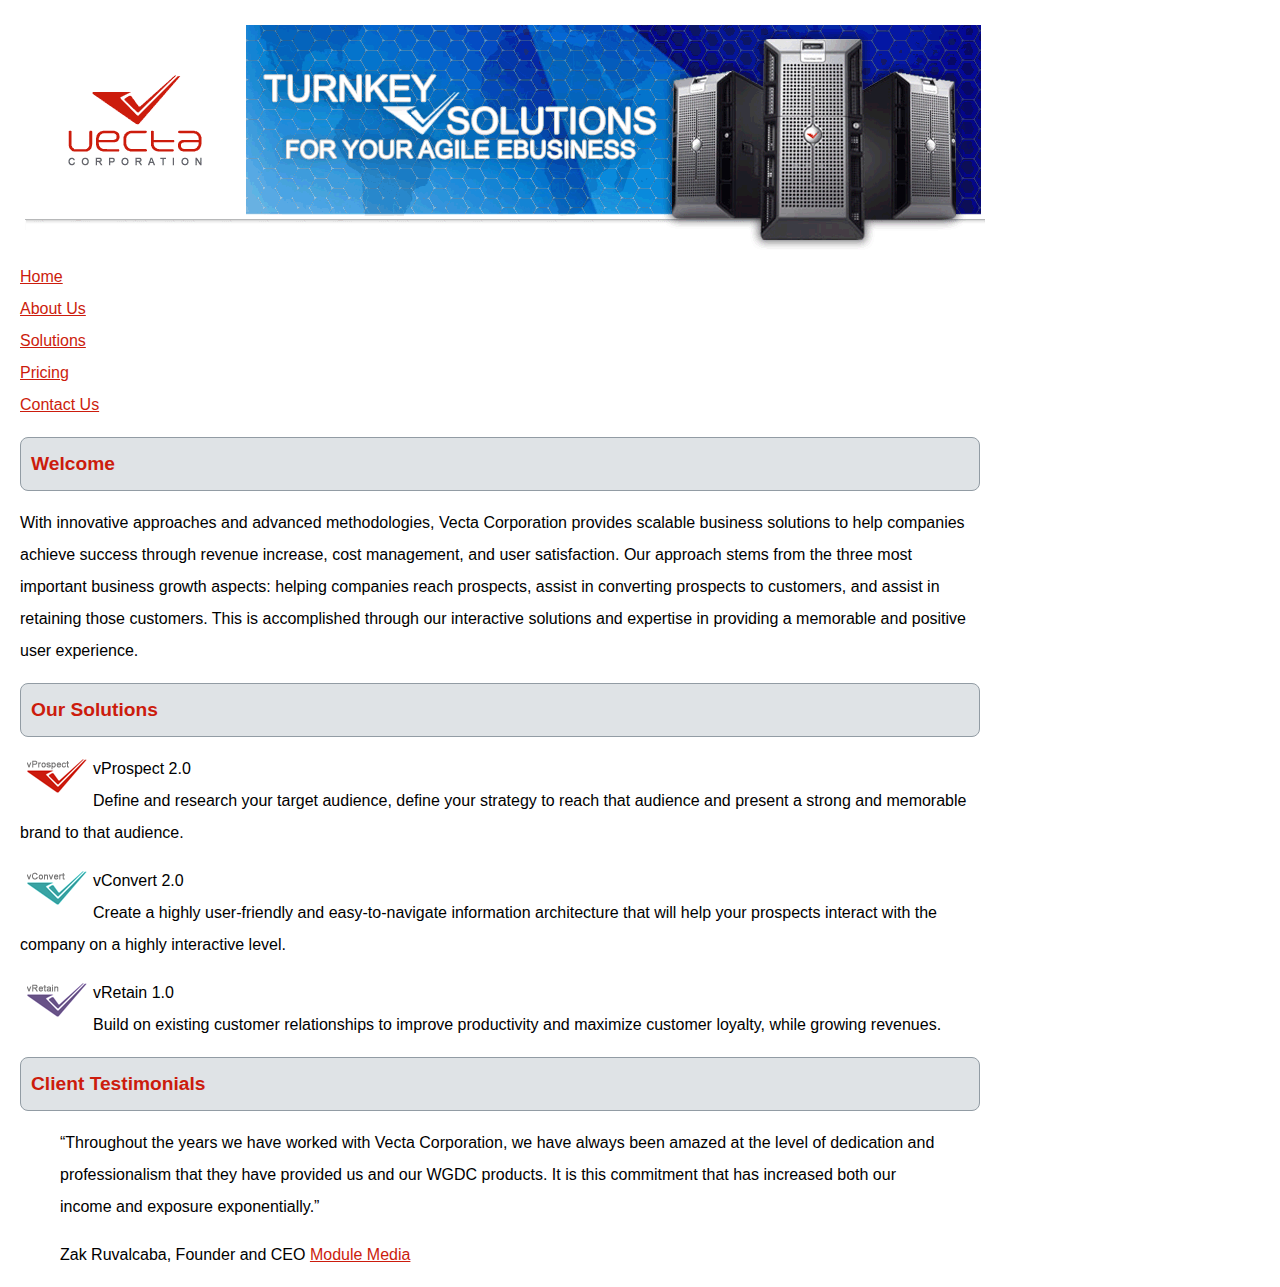
<file: beginning/part2/vectacorp/index.html>
<!DOCTYPE html>
<html lang="en">
  <head>
    <meta charset="utf-8" />
    <title>Welcome to Vecta Corporation</title>
    <link href="../styles/styles.css" rel="stylesheet" />
  </head>

  <body>
    <img src="images/header.gif" alt="" />
    <ul>
      <li><a href="index.html">Home</a></li>
      <li><a href="aboutus.html">About Us</a></li>
      <li><a href="solutions.html">Solutions</a></li>
      <li><a href="pricing.html">Pricing</a></li>
      <li><a href="contactus.html">Contact Us</a></li>
    </ul>
    <h2>Welcome</h2>
    <p>
      With innovative approaches and advanced methodologies, Vecta Corporation
      provides scalable business solutions to help companies achieve success
      through revenue increase, cost management, and user satisfaction. Our
      approach stems from the three most important business growth aspects:
      helping companies reach prospects, assist in converting prospects to
      customers, and assist in retaining those customers. This is accomplished
      through our interactive solutions and expertise in providing a memorable
      and positive user experience.
    </p>
    <h2>Our Solutions</h2>
    <p>
      <img src="images/logo_vprospect.gif" alt="" />
      vProspect 2.0<br />
      Define and research your target audience, define your strategy to reach
      that audience and present a strong and memorable brand to that audience.
    </p>
    <p>
      <img src="images/logo_vconvert.gif" alt="" />
      vConvert 2.0<br />
      Create a highly user-friendly and easy-to-navigate information
      architecture that will help your prospects interact with the company on a
      highly interactive level.
    </p>
    <p>
      <img src="images/logo_vretain.gif" alt="" />
      vRetain 1.0<br />
      Build on existing customer relationships to improve productivity and
      maximize customer loyalty, while growing revenues.
    </p>
    <h2>Client Testimonials</h2>
    <blockquote>
      <q
        >Throughout the years we have worked with Vecta Corporation, we have
        always been amazed at the level of dedication and professionalism that
        they have provided us and our WGDC products. It is this commitment that
        has increased both our income and exposure exponentially.</q
      >
    </blockquote>
    <blockquote>
      Zak Ruvalcaba, Founder and CEO
      <a href="http://www.modulemedia.com" target="_blank">Module Media</a>
    </blockquote>
  </body>
</html>
</file>
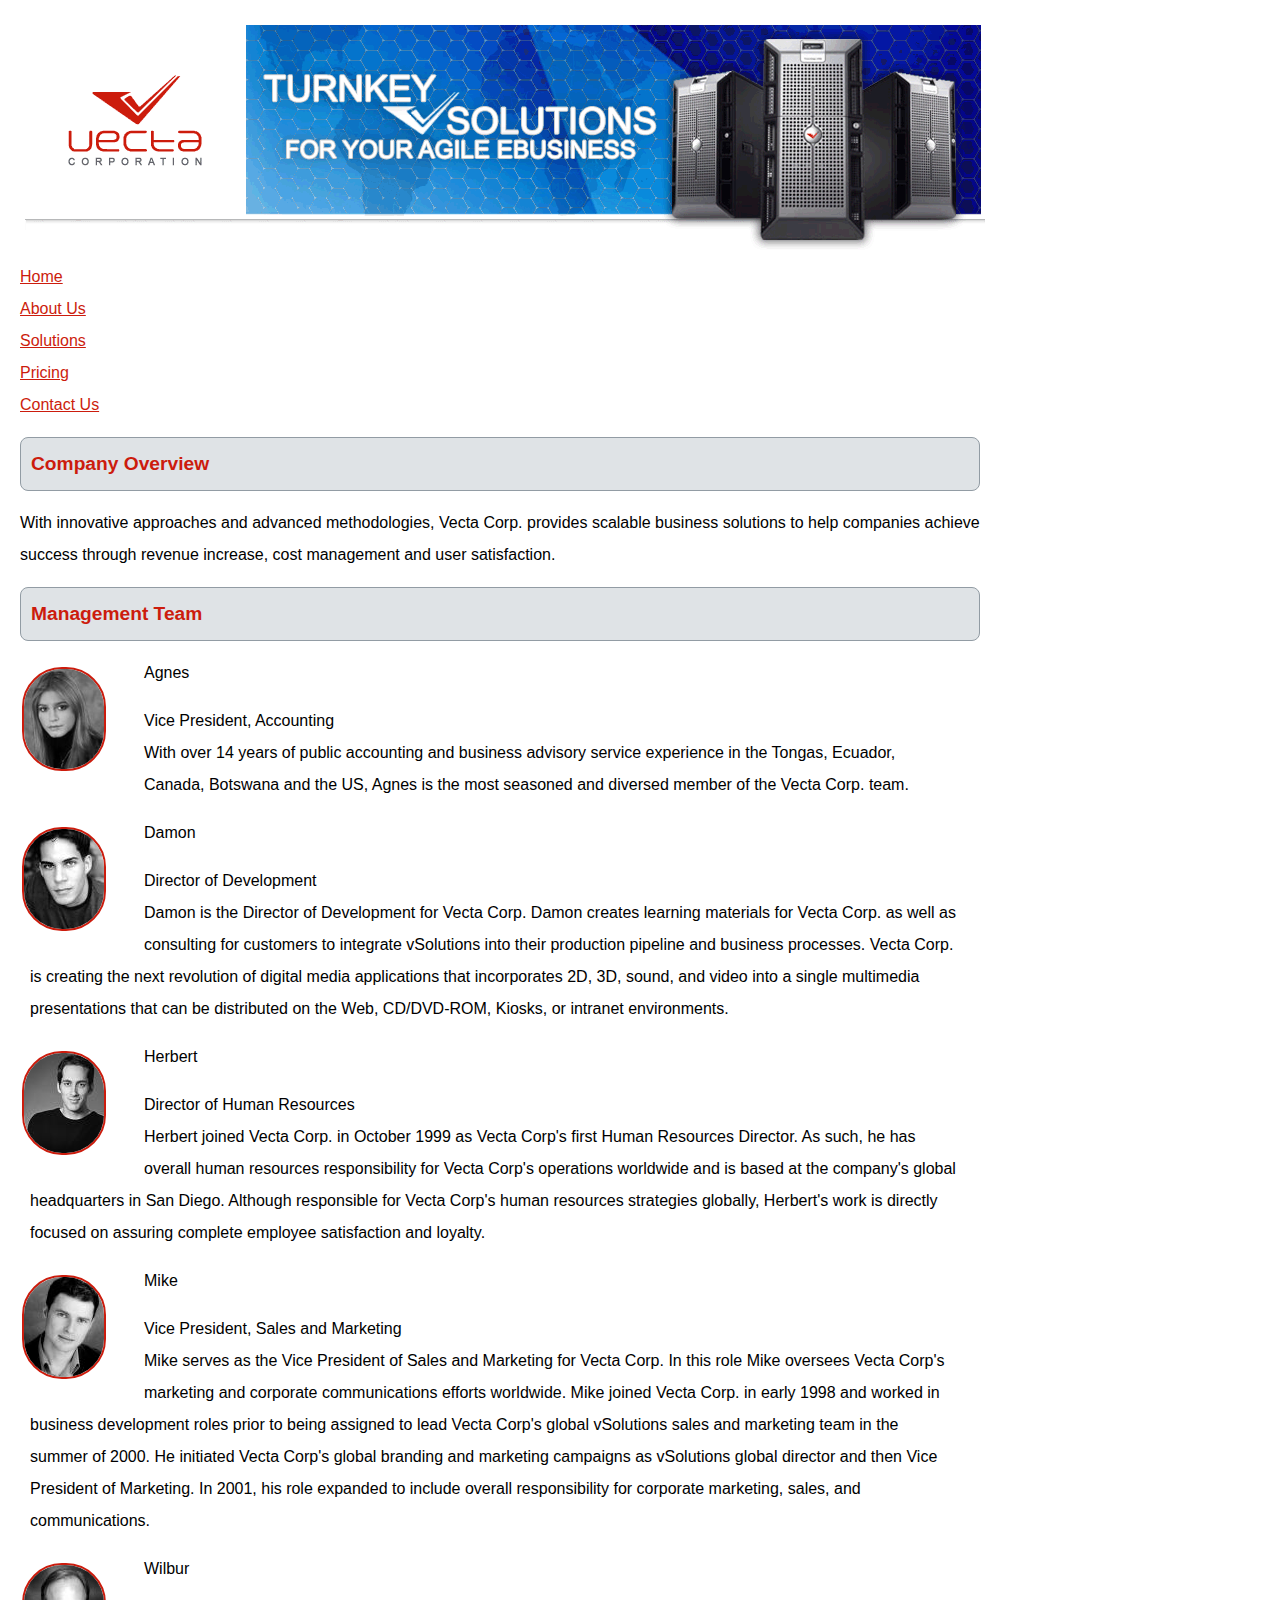
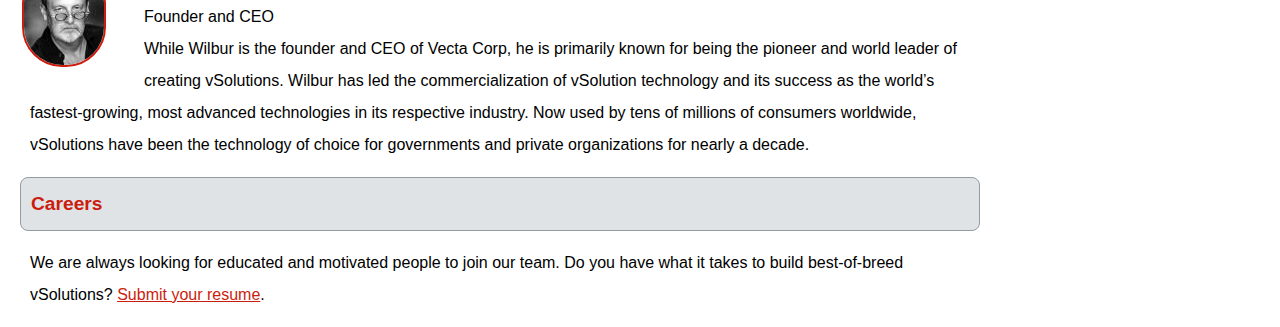
<file: beginning/part2/vectacorp/aboutus.html>
<!DOCTYPE html>
<html lang="en">
  <head>
    <meta charset="utf-8" />
    <title>About Vecta Corporation</title>
    <link href="../styles/styles.css" rel="stylesheet" />
  </head>

  <body>
    <img src="images/header.gif" alt="" />
    <ul>
      <li><a href="index.html">Home</a></li>
      <li><a href="aboutus.html">About Us</a></li>
      <li><a href="solutions.html">Solutions</a></li>
      <li><a href="pricing.html">Pricing</a></li>
      <li><a href="contactus.html">Contact Us</a></li>
    </ul>
    <h2>Company Overview</h2>
    <p>
      With innovative approaches and advanced methodologies, Vecta Corp.
      provides scalable business solutions to help companies achieve success
      through revenue increase, cost management and user satisfaction.
    </p>
    <h2>Management Team</h2>
    <section>
      <img src="images/head_agnes.gif" alt="Agnes" />
      Agnes<br />
      <p>
        Vice President, Accounting<br />
        With over 14 years of public accounting and business advisory service
        experience in the Tongas, Ecuador, Canada, Botswana and the US, Agnes is
        the most seasoned and diversed member of the Vecta Corp. team.
      </p>
    </section>
    <section>
      <img src="images/head_damon.gif" alt="Damon" />
      Damon<br />
      <p>
        Director of Development<br />
        Damon is the Director of Development for Vecta Corp. Damon creates
        learning materials for Vecta Corp. as well as consulting for customers
        to integrate vSolutions into their production pipeline and business
        processes. Vecta Corp. is creating the next revolution of digital media
        applications that incorporates 2D, 3D, sound, and video into a single
        multimedia presentations that can be distributed on the Web, CD/DVD-ROM,
        Kiosks, or intranet environments.
      </p>
    </section>
    <section>
      <img src="images/head_herbert.gif" alt="" />
      Herbert<br />
      <p>
        Director of Human Resources<br />
        Herbert joined Vecta Corp. in October 1999 as Vecta Corp's first Human
        Resources Director. As such, he has overall human resources
        responsibility for Vecta Corp's operations worldwide and is based at the
        company's global headquarters in San Diego. Although responsible for
        Vecta Corp's human resources strategies globally, Herbert's work is
        directly focused on assuring complete employee satisfaction and loyalty.
      </p>
    </section>
    <section>
      <img src="images/head_mike.gif" alt="Mike" />
      Mike<br />
      <p>
        Vice President, Sales and Marketing<br />
        Mike serves as the Vice President of Sales and Marketing for Vecta Corp.
        In this role Mike oversees Vecta Corp's marketing and corporate
        communications efforts worldwide. Mike joined Vecta Corp. in early 1998
        and worked in business development roles prior to being assigned to lead
        Vecta Corp's global vSolutions sales and marketing team in the summer of
        2000. He initiated Vecta Corp's global branding and marketing campaigns
        as vSolutions global director and then Vice President of Marketing. In
        2001, his role expanded to include overall responsibility for corporate
        marketing, sales, and communications.
      </p>
    </section>
    <section>
      <img src="images/head_wilbur.gif" alt="Wilbur" />
      Wilbur<br />
      <p>
        Founder and CEO<br />
        While Wilbur is the founder and CEO of Vecta Corp, he is primarily known
        for being the pioneer and world leader of creating vSolutions. Wilbur
        has led the commercialization of vSolution technology and its success as
        the world’s fastest-growing, most advanced technologies in its
        respective industry. Now used by tens of millions of consumers
        worldwide, vSolutions have been the technology of choice for governments
        and private organizations for nearly a decade.
      </p>
    </section>
    <h2>Careers</h2>
    <section>
      <p>
        We are always looking for educated and motivated people to join our
        team. Do you have what it takes to build best-of-breed vSolutions?
        <a
          href="mailto:hr@vectacorp.com?subject=MY RESUME&cc=herbert@vectacorp.com"
          >Submit your resume</a
        >.
      </p>
    </section>
  </body>
</html>
</file>
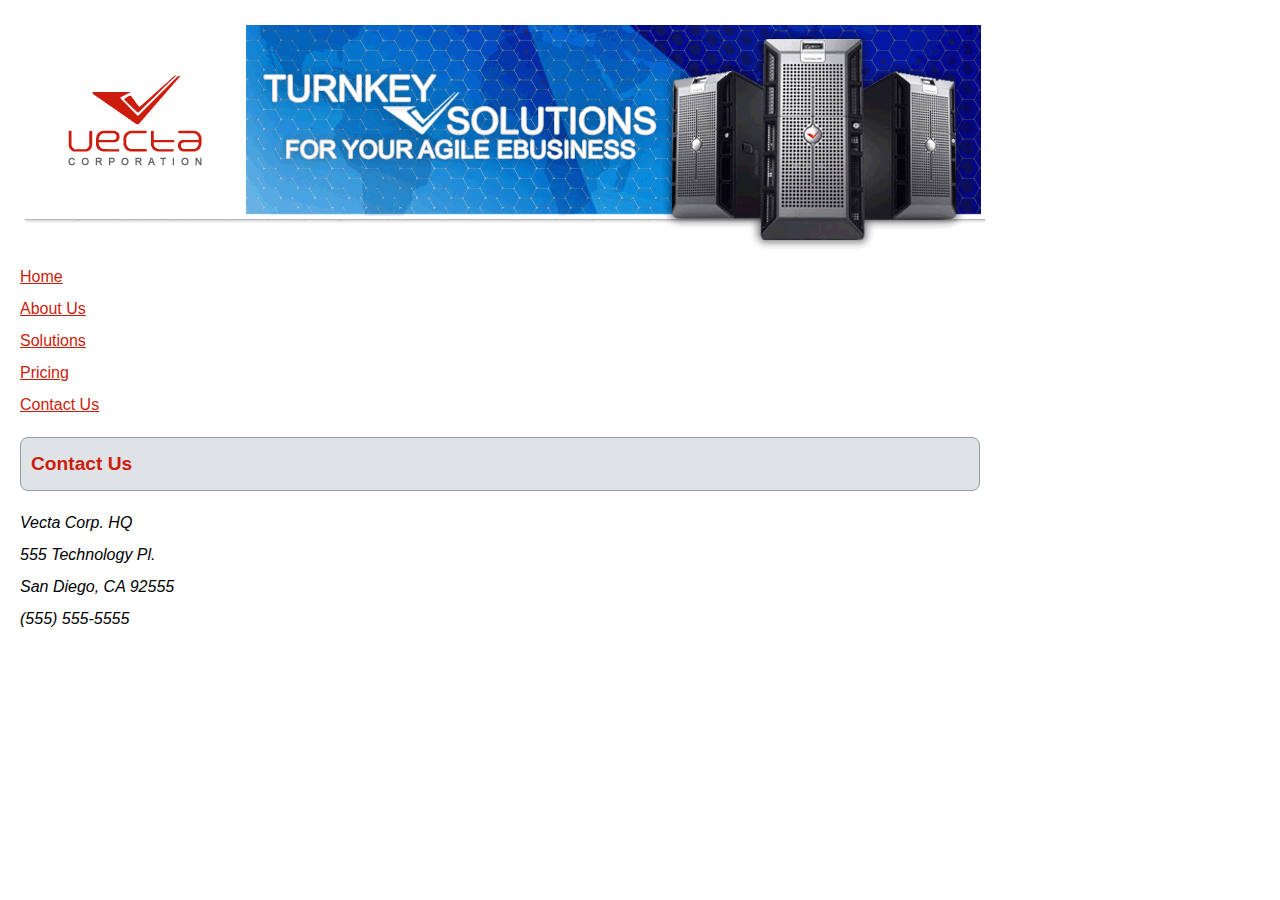
<file: beginning/part2/vectacorp/contactus.html>
<!DOCTYPE html>
<html lang="en">
  <head>
    <meta charset="utf-8" />
    <title>Contact Vecta Corporation</title>
    <link href="../styles/styles.css" rel="stylesheet" />
  </head>

  <body>
    <img src="images/header.gif" alt="" />
    <ul>
      <li><a href="index.html">Home</a></li>
      <li><a href="aboutus.html">About Us</a></li>
      <li><a href="solutions.html">Solutions</a></li>
      <li><a href="pricing.html">Pricing</a></li>
      <li><a href="contactus.html">Contact Us</a></li>
    </ul>
    <h2>Contact Us</h2>
    <address>
      Vecta Corp. HQ<br />
      555 Technology Pl.<br />
      San Diego, CA 92555<br />
      (555) 555-5555
    </address>
  </body>
</html>
</file>
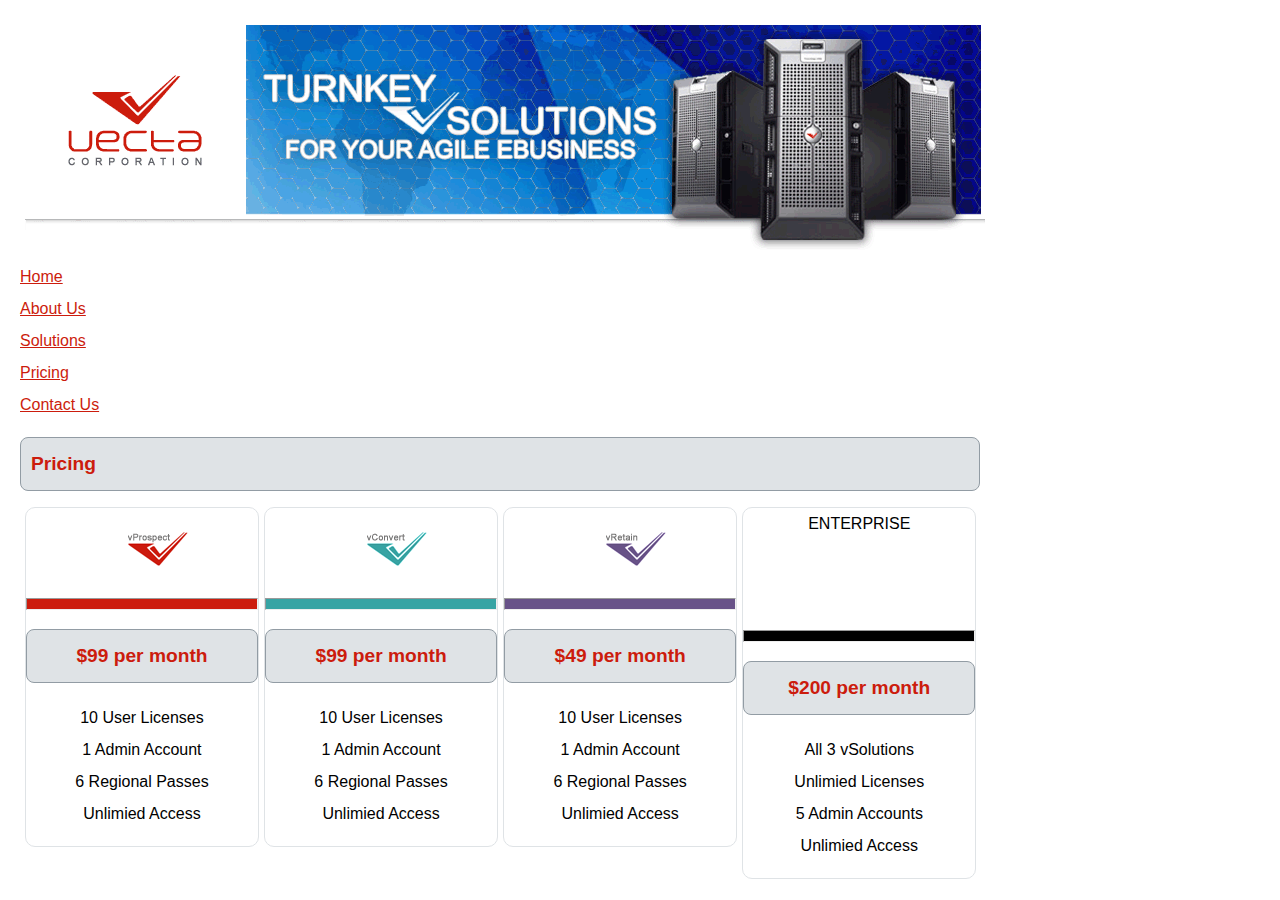
<file: beginning/part2/vectacorp/pricing.html>
<!DOCTYPE html>
<html lang="en">
  <head>
    <meta charset="utf-8" />
    <title>Vecta Corporation Pricing Guide</title>
    <link href="../styles/styles.css" rel="stylesheet" />
  </head>

  <body>
    <img src="images/header.gif" alt="" />
    <ul>
      <li><a href="index.html">Home</a></li>
      <li><a href="aboutus.html">About Us</a></li>
      <li><a href="solutions.html">Solutions</a></li>
      <li><a href="pricing.html">Pricing</a></li>
      <li><a href="contactus.html">Contact Us</a></li>
    </ul>
    <h2>Pricing</h2>
    <section class="pricing">
      <div>
        <img
          src="images/logo_vprospect.gif"
          width="63"
          height="36"
          alt="vProspect 2.0"
        />
        <hr />
        <h3>$99 per month</h3>
        <p>
          10 User Licenses<br />
          1 Admin Account<br />
          6 Regional Passes<br />
          Unlimied Access
        </p>
      </div>
      <div>
        <img
          src="images/logo_vconvert.gif"
          width="63"
          height="36"
          alt="vConvert 2.0"
        />
        <hr />
        <h3>$99 per month</h3>
        <p>
          10 User Licenses<br />
          1 Admin Account<br />
          6 Regional Passes<br />
          Unlimied Access
        </p>
      </div>
      <div>
        <img
          src="images/logo_vretain.gif"
          width="63"
          height="36"
          alt="vRetain 1.0"
        />
        <hr />
        <h3>$49 per month</h3>
        <p>
          10 User Licenses<br />
          1 Admin Account<br />
          6 Regional Passes<br />
          Unlimied Access
        </p>
      </div>
      <div>
        ENTERPRISE
        <hr />
        <h3>$200 per month</h3>
        <p>
          All 3 vSolutions<br />
          Unlimied Licenses<br />
          5 Admin Accounts<br />
          Unlimied Access
        </p>
      </div>
    </section>
  </body>
</html>
</file>
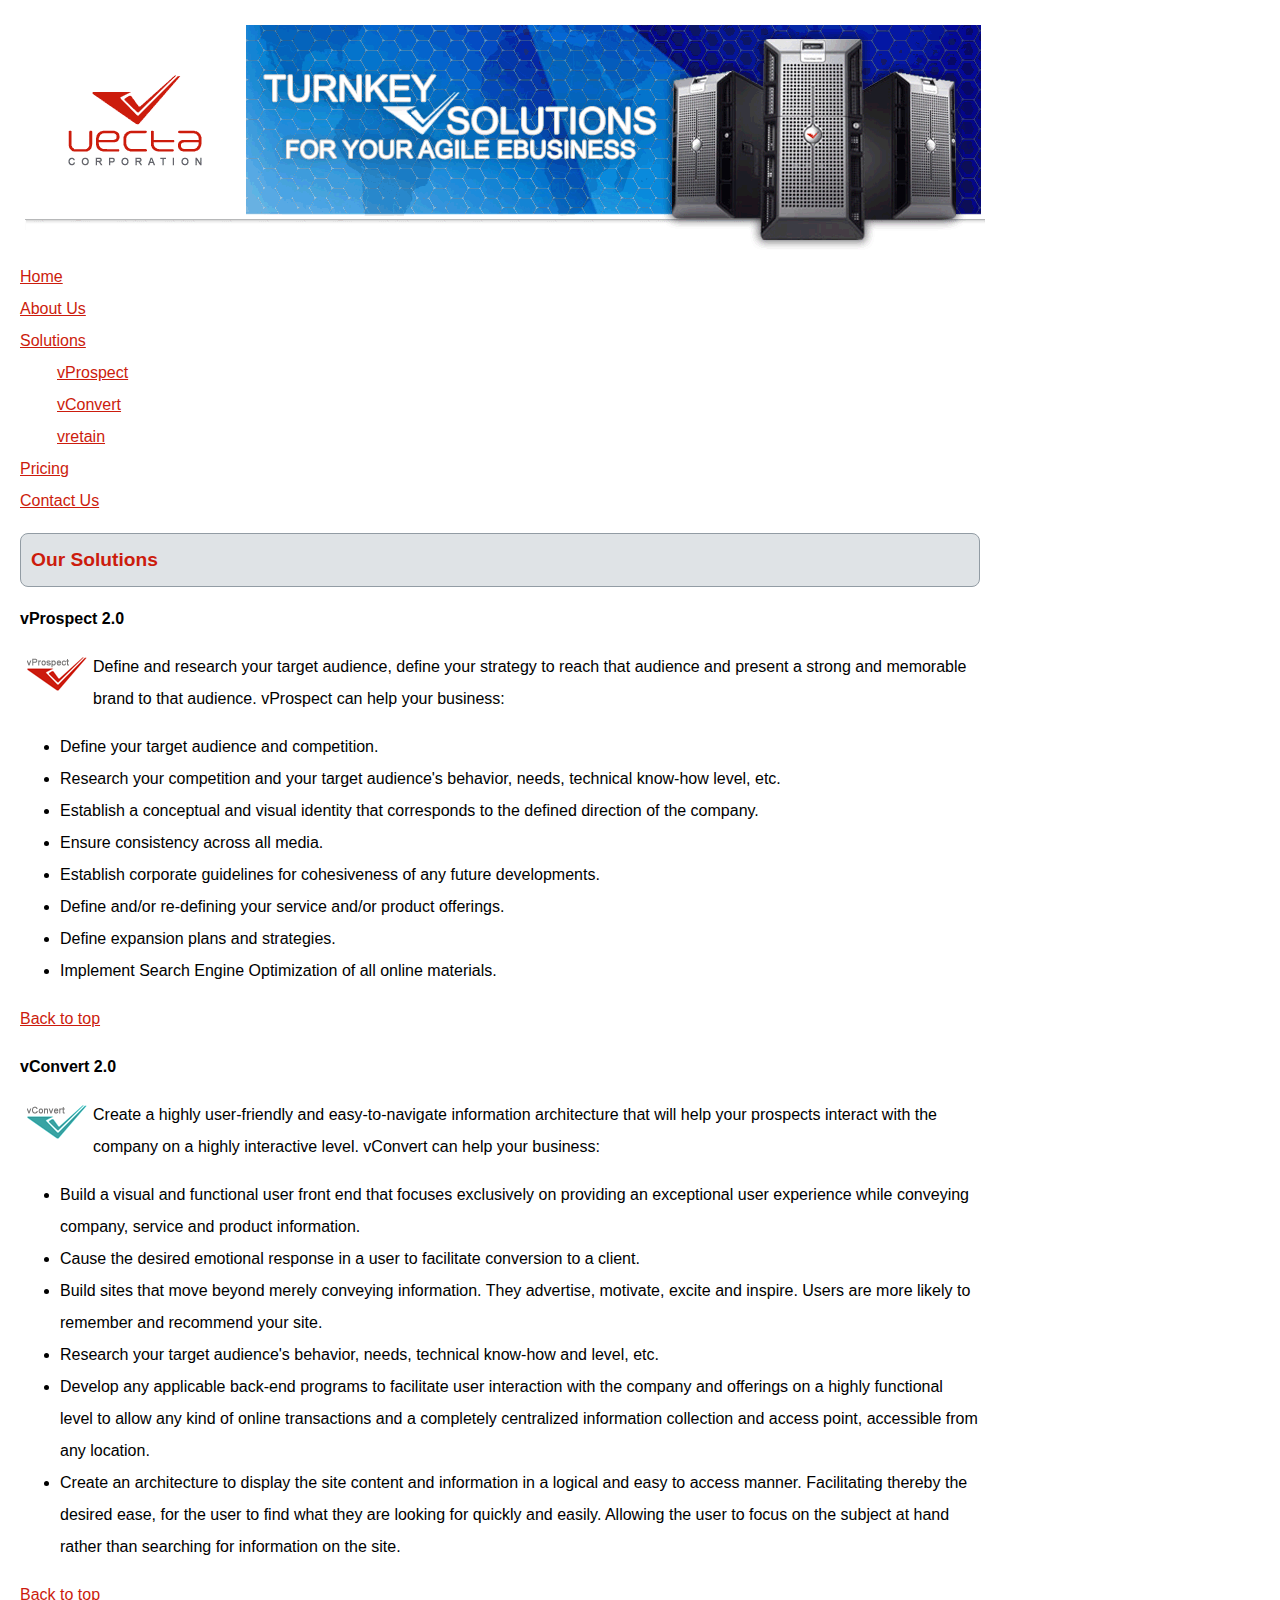
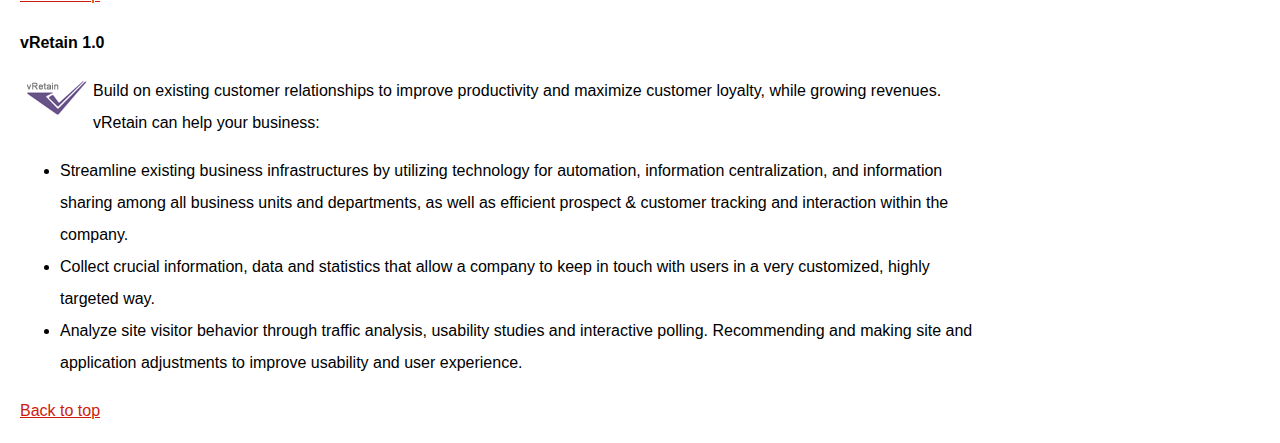
<file: beginning/part2/vectacorp/solutions.html>
<!DOCTYPE html>
<html lang="en">
  <head>
    <meta charset="utf-8" />
    <title>Vecta Corporation's Products and Solutions</title>
    <link href="../styles/styles.css" rel="stylesheet" />
  </head>

  <body>
    <img src="images/header.gif" alt="" />
    <ul>
      <li><a href="index.html">Home</a></li>
      <li><a href="aboutus.html">About Us</a></li>
      <li>
        <a href="solutions.html">Solutions</a>
        <ul>
          <li><a href="#vprospect">vProspect</a></li>

          <li><a href="#vconvert">vConvert</a></li>
          <li><a href="#vretain">vretain</a></li>
        </ul>
      </li>

      <li><a href="pricing.html">Pricing</a></li>
      <li><a href="contactus.html">Contact Us</a></li>
    </ul>
    <h2 id="top">Our Solutions</h2>
    <p id="vprospect">vProspect 2.0</p>
    <p><img src="images/logo_vprospect.gif" alt="" /></p>
    <p>
      Define and research your target audience, define your strategy to reach
      that audience and present a strong and memorable brand to that audience.
      vProspect can help your business:
    </p>
    <ul>
      <li>Define your target audience and competition.</li>
      <li>
        Research your competition and your target audience's behavior, needs,
        technical know-how level, etc.
      </li>
      <li>
        Establish a conceptual and visual identity that corresponds to the
        defined direction of the company.
      </li>
      <li>Ensure consistency across all media.</li>
      <li>
        Establish corporate guidelines for cohesiveness of any future
        developments.
      </li>
      <li>Define and/or re-defining your service and/or product offerings.</li>
      <li>Define expansion plans and strategies.</li>
      <li>Implement Search Engine Optimization of all online materials.</li>
    </ul>
    <p><a href="#top">Back to top</a></p>
    <p id="vconvert">vConvert 2.0</p>
    <p><img src="images/logo_vconvert.gif" /></p>
    <p>
      Create a highly user-friendly and easy-to-navigate information
      architecture that will help your prospects interact with the company on a
      highly interactive level. vConvert can help your business:
    </p>
    <ul>
      <li>
        Build a visual and functional user front end that focuses exclusively on
        providing an exceptional user experience while conveying company,
        service and product information.
      </li>
      <li>
        Cause the desired emotional response in a user to facilitate conversion
        to a client.
      </li>
      <li>
        Build sites that move beyond merely conveying information. They
        advertise, motivate, excite and inspire. Users are more likely to
        remember and recommend your site.
      </li>
      <li>
        Research your target audience's behavior, needs, technical know-how and
        level, etc.
      </li>
      <li>
        Develop any applicable back-end programs to facilitate user interaction
        with the company and offerings on a highly functional level to allow any
        kind of online transactions and a completely centralized information
        collection and access point, accessible from any location.
      </li>
      <li>
        Create an architecture to display the site content and information in a
        logical and easy to access manner. Facilitating thereby the desired
        ease, for the user to find what they are looking for quickly and easily.
        Allowing the user to focus on the subject at hand rather than searching
        for information on the site.
      </li>
    </ul>
    <p><a href="#top">Back to top</a></p>
    <p id="vretain">vRetain 1.0</p>
    <p><img src="images/logo_vretain.gif" alt="" /></p>
    <p>
      Build on existing customer relationships to improve productivity and
      maximize customer loyalty, while growing revenues. vRetain can help your
      business:
    </p>
    <ul>
      <li>
        Streamline existing business infrastructures by utilizing technology for
        automation, information centralization, and information sharing among
        all business units and departments, as well as efficient prospect &amp;
        customer tracking and interaction within the company.
      </li>
      <li>
        Collect crucial information, data and statistics that allow a company to
        keep in touch with users in a very customized, highly targeted way.
      </li>
      <li>
        Analyze site visitor behavior through traffic analysis, usability
        studies and interactive polling. Recommending and making site and
        application adjustments to improve usability and user experience.
      </li>
    </ul>
    <p><a href="#top">Back to top</a></p>
  </body>
</html>
</file>
<file: beginning/part2/styles/styles.css>
body{
    font-family: Arial, Helvetica, sans-serif;
    font-size: 1em;
    line-height: 2em; 
    margin-left:  20px;
    width: 960PX;
}

a{
    color: #CC1C0D;
}

ul:first-of-type{
    list-style: none; 
    padding: 0;

}

ul > li > ul{
    margin-left: 37px;
}
p > img{
    width:63;
    height:36;
}
h2,h3{
    background-color: #DFE3E6;
    font-size: 1.2em;
    color: #CC1C0D;
    border-radius: 0.5rem;
    border: 0.004px solid #929CA4  ;
    padding : 10px;   
}

img{
    padding: 5px;
    float: left;  
}

section > img{
    padding: 0;
    margin: 10px 38px 10px 2px;
    border: 2.5px solid #CC1C0D;
    border-radius: 2.5em;    
}
section > P{
    padding-left: 10px;
    padding-right: 20px;
}
#vprospect, #vconvert, #vretain{
    font-weight:bold;
}

div {
    float: left;
    display: table-column;
    width: 24.2%;
    margin: 0 0 15px 0;
    border: 1px solid #DFE3E6;
    margin-left: 0.5%;
    border-radius: 10px;
    text-align: center;
}
div>img{
    padding-left: 100px;
    padding-top: 10%;
}

.pricing > div > hr {
    margin-top: 90px;
    height: 10px;
}

.pricing > div:first-child > hr {
    background: #CC1C0D;
}

.pricing > div:nth-child(2) > hr {
    background: #37A4A4;
}

.pricing > div:nth-child(3) > hr {
    background: #685288;
}

.pricing > div:last-child > hr {
    background: #000000;
}
</file>
